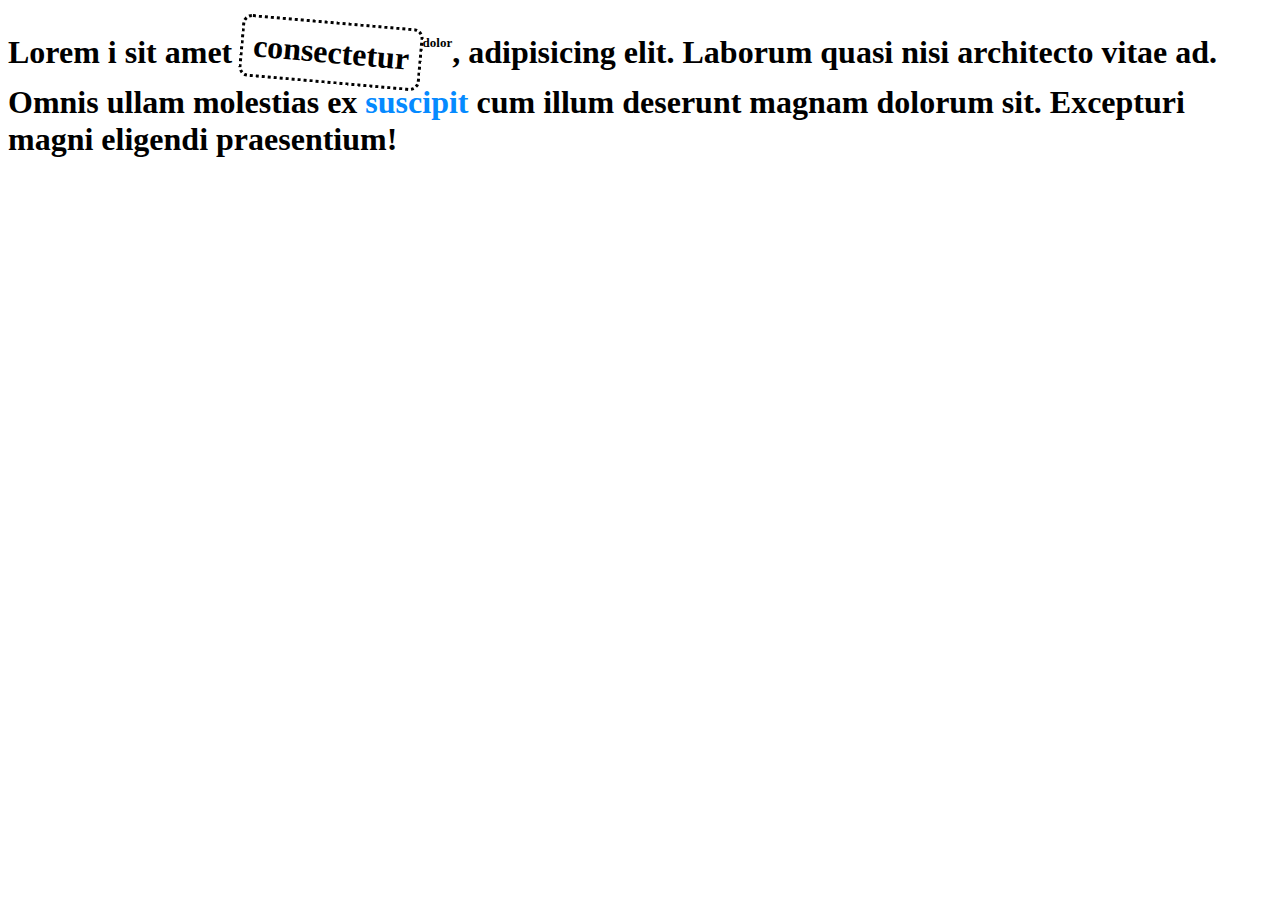
<file: text_style_add/index.html>
<!DOCTYPE html>
<html lang="en">
<head>
    <meta charset="UTF-8">
    <meta name="viewport" content="width=device-width, initial-scale=1.0">
    <title>text style deneyi</title>
    <style>
        
        sup{
          font-size: small;
          position: relative;
          top: -5px;
        }
        mark{
            background: transparent;
            color: rgb(5, 138, 255);
            position: relative;
        }
        span{
            display: inline-block;
            width: fit-content;
            color: rgb(0, 0, 0);
            padding: 10px 10px;
            border-radius: 10px;
            border: 3px dotted rgb(0, 0, 0);
            transform: rotateZ(5deg);
        }
       
        
    </style>
</head>
<body>
   
    <h1>Lorem i  sit amet <span>consectetur</span><sup>dolor</sup>, adipisicing elit. Laborum quasi nisi architecto vitae ad. Omnis ullam molestias ex <mark>suscipit</mark>  cum illum deserunt magnam dolorum sit. Excepturi magni eligendi praesentium!</h1>
    
    
</body>
</html>
</file>
